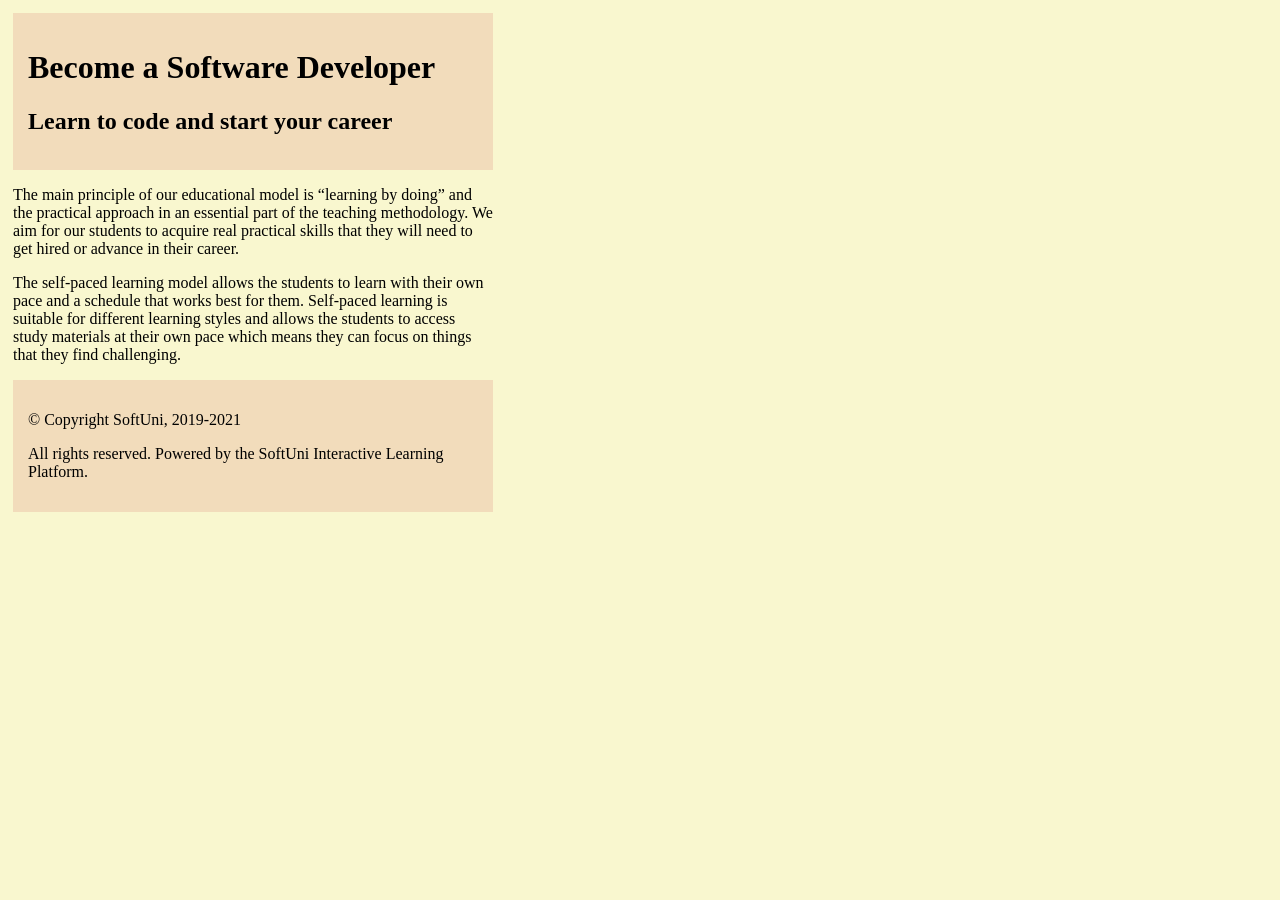
<file: HTML&CSS/02. HTML Structure/03. Semantic Tags/index.html>
<!DOCTYPE html>
<html lang="en">
<head>
    <meta charset="UTF-8">
    <meta http-equiv="X-UA-Compatible" content="IE=edge">
    <meta name="viewport" content="width=device-width, initial-scale=1.0">
    <link rel="stylesheet" href="styles.css">
    <title>Semantic Tags</title>
</head>
<body>
    <header>
        <h1>Become a Software Developer</h1>
        <h2>Learn to code and start your career</h2>
    </header>
    <main>
        <p>The main principle of our educational model is “learning by doing” and the practical approach in an essential part of the 
            teaching methodology. We aim for our students to acquire real practical skills that they will need to get hired or advance
             in their career.</p>
        <p>The self-paced learning model allows the students to learn with their own pace and a schedule that works best for them. 
            Self-paced learning is suitable for different learning styles and allows the students to access study materials at their
             own pace which means they can focus on things that they find challenging.</p>
    </main>
    <footer>
        <p>© Copyright SoftUni, 2019-2021</p>
        <p>All rights reserved. Powered by the SoftUni Interactive Learning Platform.</p>
    </footer>  
</body>
</html>
</file>
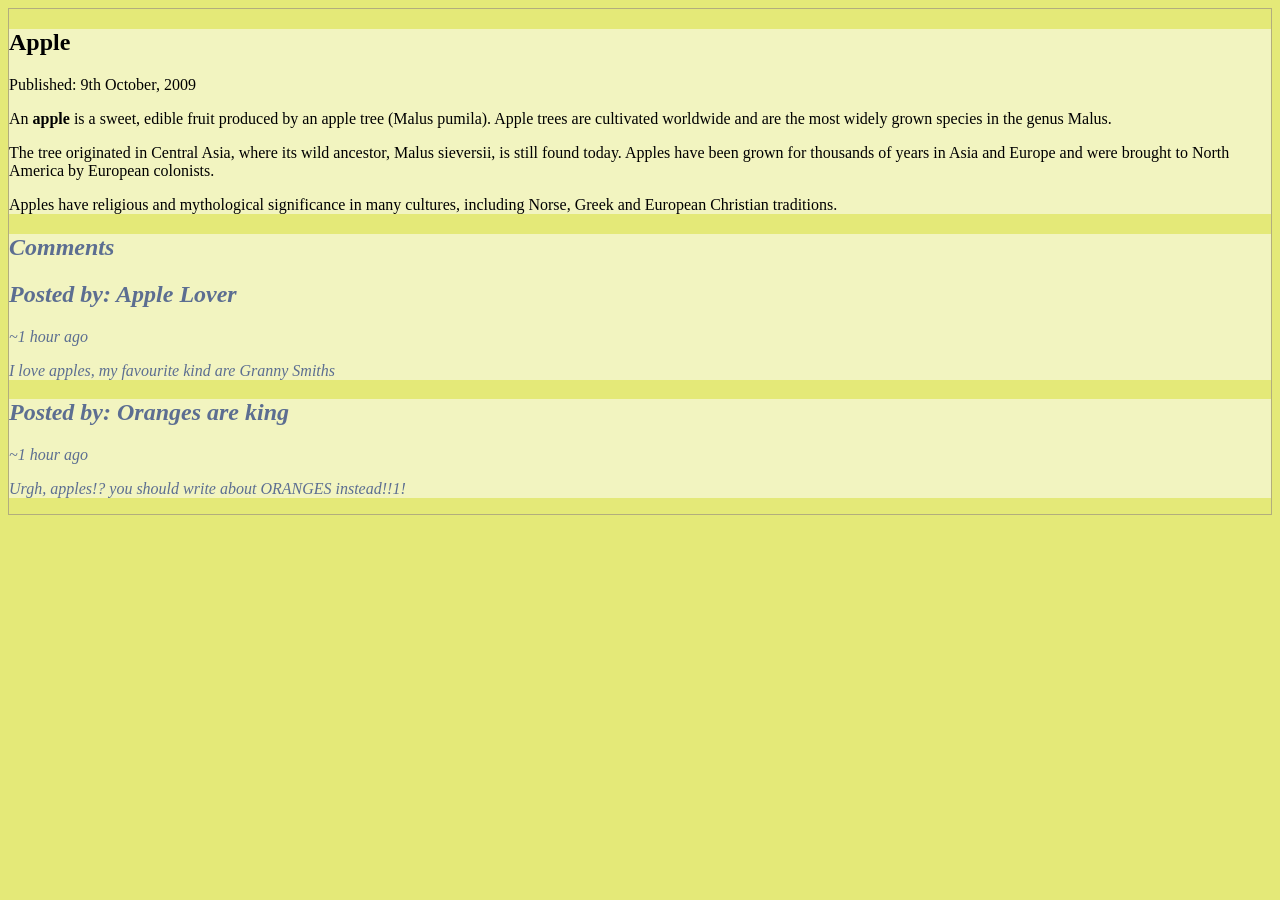
<file: HTML&CSS/02. HTML Structure/04. Semantic Article Page/index.html>
<!DOCTYPE html>
<html lang="en">
<head>
    <meta charset="UTF-8">
    <meta http-equiv="X-UA-Compatible" content="IE=edge">
    <meta name="viewport" content="width=device-width, initial-scale=1.0">
    <link rel="stylesheet" href="styles.css">
    <title>SEmantic Article Page</title>
</head>
<body>
    <article>
        <header>
            <h1>Apple</h1>
            <p>Published: 9th October, 2009</p>
        </header>
        <p>An <b>apple</b> is a sweet, edible fruit produced by an apple tree (Malus pumila). Apple trees are cultivated worldwide 
            and are the most widely grown species in the genus Malus.</p>
        <p>The tree originated in Central Asia, where its wild ancestor, Malus sieversii, is still found today. Apples have
             been grown for thousands of years in Asia and Europe and were brought to North America by European colonists.</p>
        <p>Apples have religious and mythological significance in many cultures, including Norse, Greek and European Christian 
            traditions.</p>
    </article>
    <section>
        <article>
            <h2>Comments</h2>
            <h2>Posted by: Apple Lover</h2>
            <p>~1 hour ago</p>
            <p>I love apples, my favourite kind are Granny Smiths</p>
        </article>
        <article>
            <header>
                <h2>Posted by: Oranges are king</h2>
            </header>
            <p>~1 hour ago</p>
            <p>Urgh, apples!? you should write about ORANGES instead!!1!</p>
        </article>
    </section>
</body>
</html>
</file>
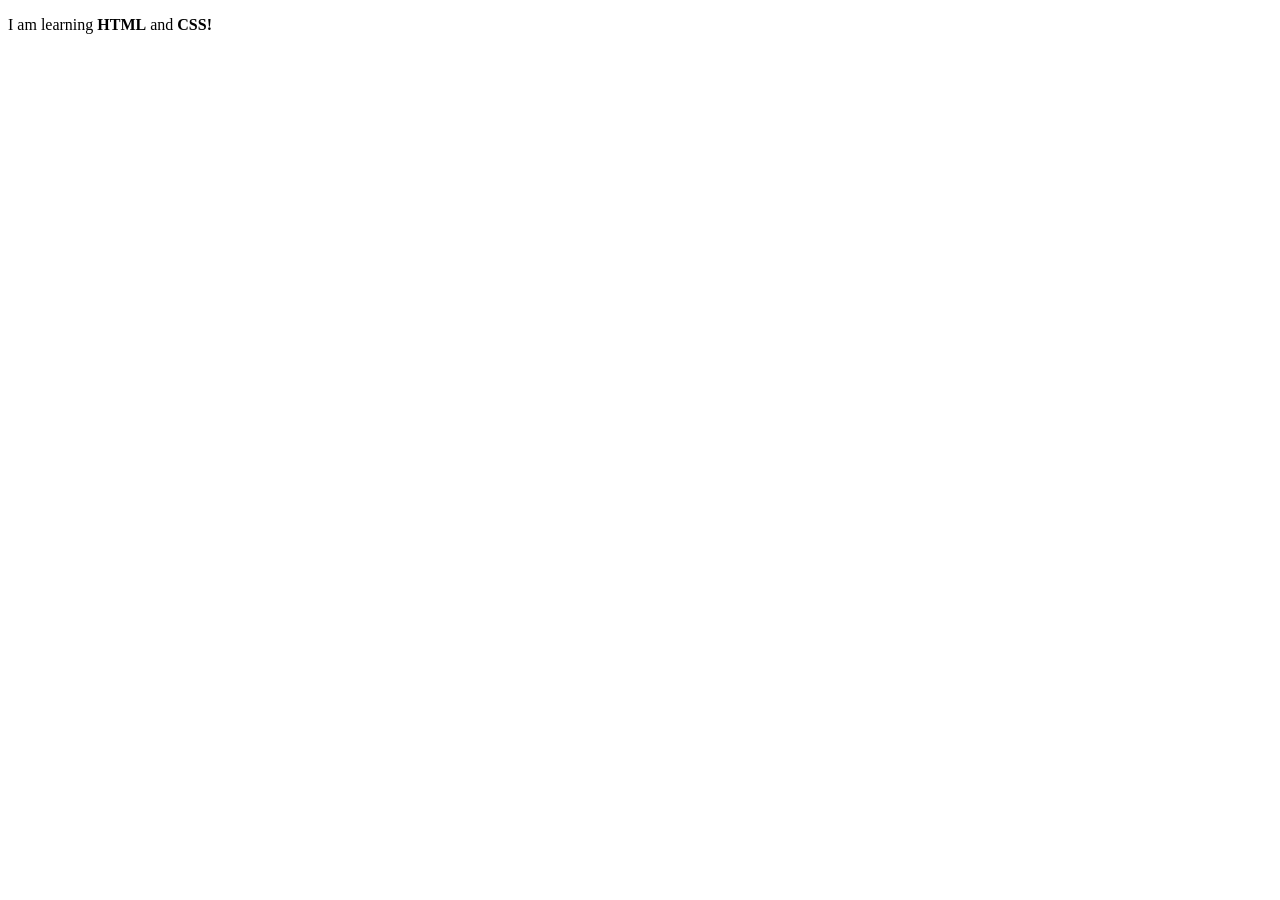
<file: HTML&CSS/01.html-introduction/01.welcome-to-html/welcome.html>
<!DOCTYPE html>
<html lang="en">
<head>
    <meta charset="UTF-8">
    <meta http-equiv="X-UA-Compatible" content="IE=edge">
    <meta name="viewport" content="width=device-width, initial-scale=1.0">
    <title>Welcome</title>
</head>
<body>

    <p>I am learning <strong>HTML</strong> and <strong>CSS!</strong></p>
    
</body>
</html>
</file>
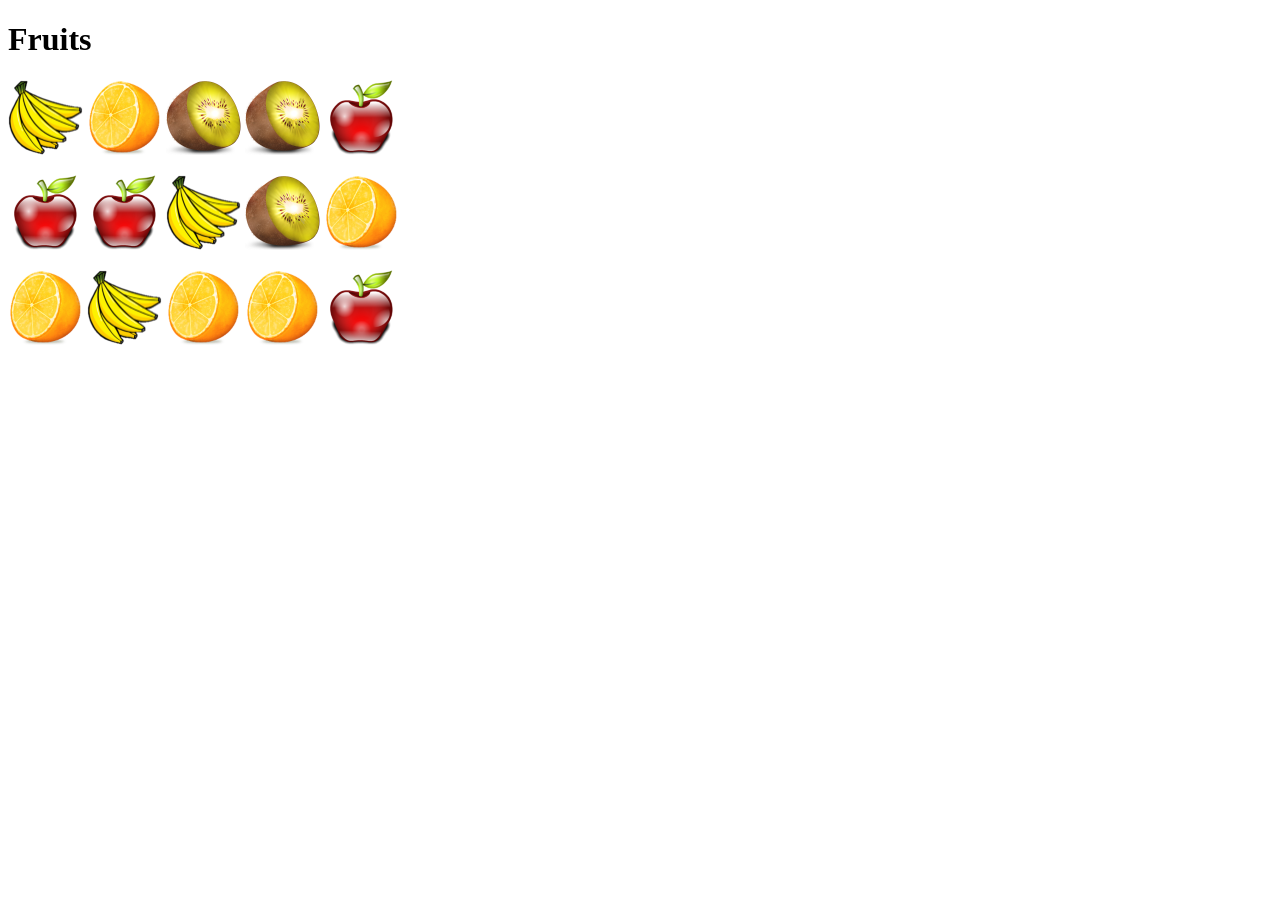
<file: HTML&CSS/01.html-introduction/02.fruits/fruits.html>
<!DOCTYPE html>
<html lang="en">
  <head>
    <meta charset="UTF-8" />
    <meta http-equiv="X-UA-Compatible" content="IE=edge" />
    <meta name="viewport" content="width=device-width, initial-scale=1.0" />
    <title>Fruits</title>
  </head>
  <body>

    <h1>Fruits</h1>

    <p>
      <img src="banana.png" alt="banana" />
      <img src="orange.png" alt="orange" />
      <img src="kiwi.png" alt="kiwi" />
      <img src="kiwi.png" alt="kiwi" />
      <img src="apple.png" alt="apple" />
    </p>
    <p>
      <img src="apple.png" alt="apple" />
      <img src="apple.png" alt="apple" />
      <img src="banana.png" alt="banana" />
      <img src="kiwi.png" alt="kiwi" />
      <img src="orange.png" alt="orange" />
    </p>
    <p>
      <img src="orange.png" alt="orange" />
      <img src="banana.png" alt="banana" />
      <img src="orange.png" alt="orange" />
      <img src="orange.png" alt="orange" />
      <img src="apple.png" alt="apple" />
    </p>
  </body>
</html>
</file>
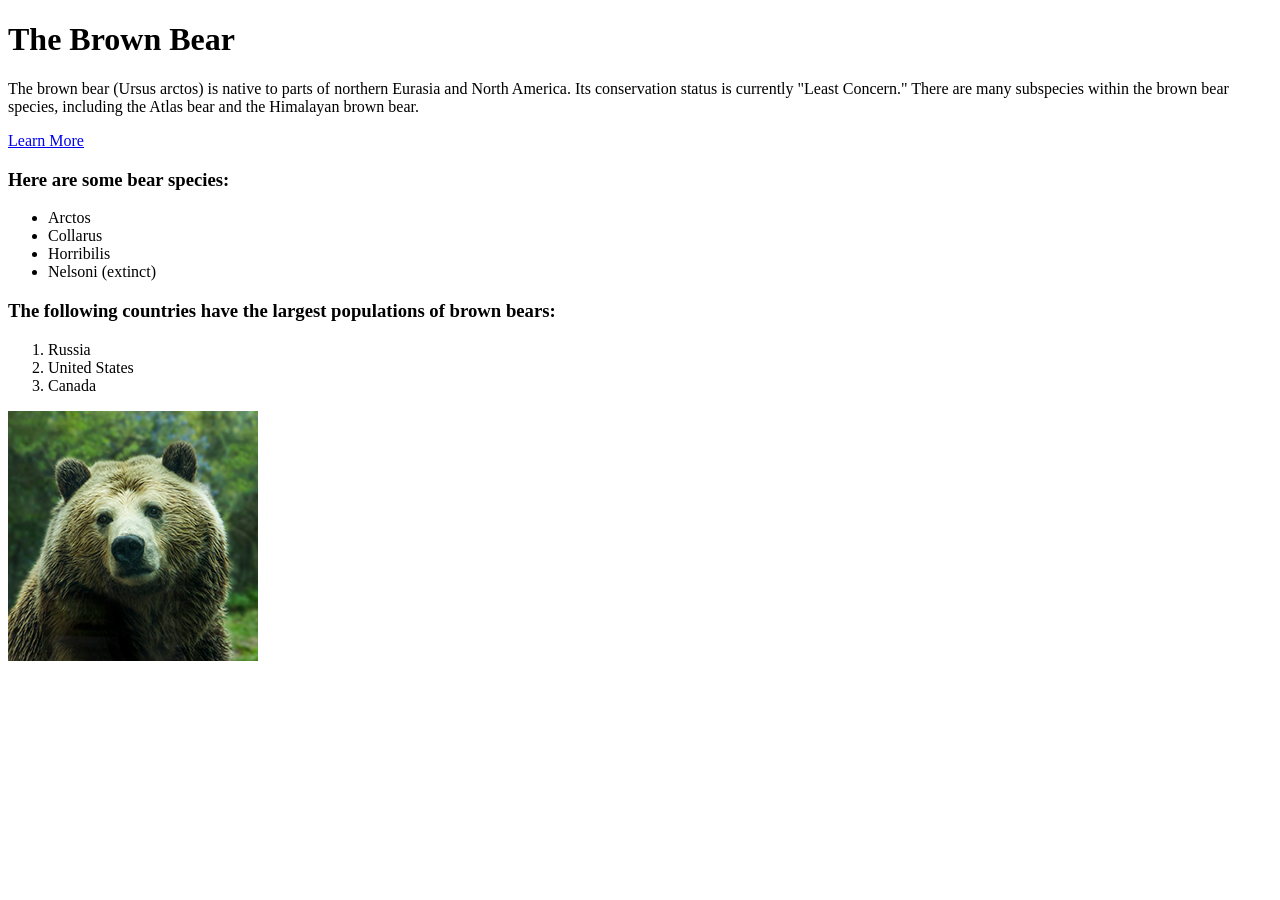
<file: HTML&CSS/01.html-introduction/03.wiki-page/wiki-page.html>
<!DOCTYPE html>
<html lang="en">
  <head>
    <meta charset="UTF-8" />
    <meta http-equiv="X-UA-Compatible" content="IE=edge" />
    <meta name="viewport" content="width=device-width, initial-scale=1.0" />
    <title>The Brown Bear</title>
  </head>
  <body>
    <h1>The Brown Bear</h1>
    
    <p>
      The brown bear (Ursus arctos) is native to parts of northern Eurasia and
      North America. Its conservation status is currently "Least Concern." There
      are many subspecies within the brown bear species, including the Atlas
      bear and the Himalayan brown bear.
    </p>

    <a href="https://en.wikipedia.org/wiki/Brown_bear" target="_blank"
      >Learn More</a
    >

    <h3>Here are some bear species:</h3>
    
    <ul>
      <li>Arctos</li>
      <li>Collarus</li>
      <li>Horribilis</li>
      <li>Nelsoni (extinct)</li>
    </ul>

    <h3>The following countries have the largest populations of brown bears:</h3>

    <ol>
        <li>Russia</li>
        <li>United States</li>
        <li>Canada</li>
    </ol>

    <img src="bear.jpg" alt="Bear">
  </body>
</html>
</file>
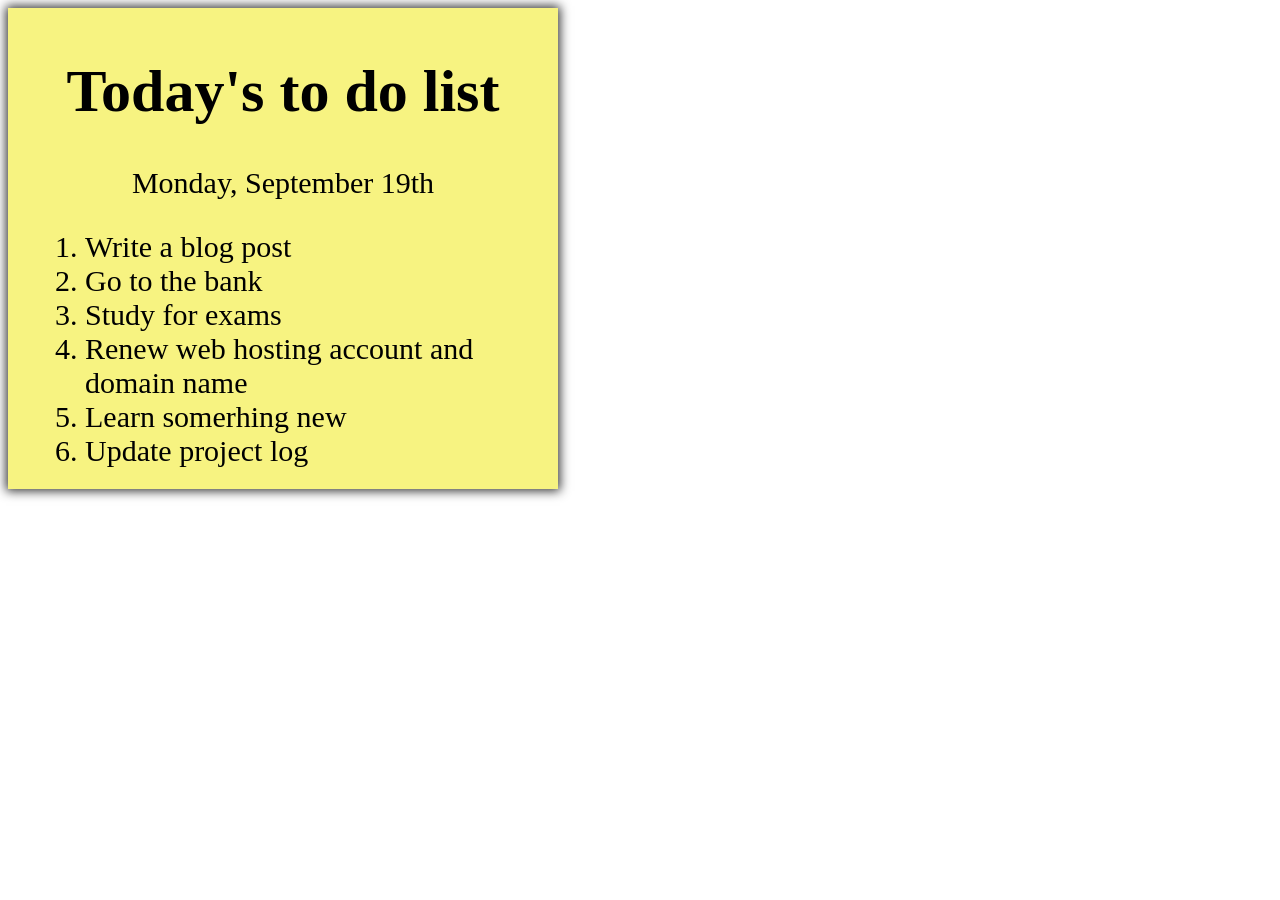
<file: HTML&CSS/01.html-introduction/04.to-do-list/to-do-list.html>
<!DOCTYPE html>
<html lang="en">
<head>
    <meta charset="UTF-8">
    <meta http-equiv="X-UA-Compatible" content="IE=edge">
    <meta name="viewport" content="width=device-width, initial-scale=1.0">
    <link rel="stylesheet" href="to-do-list.css">
    <title>To do list</title>
</head>
<body>

    <main class="my-list">
        <h1 style="text-align: center;">Today's to do list</h1>
        <p style="text-align: center;">Monday, September 19th</p>
        <ol>
            <li>Write a blog post</li>
            <li>Go to the bank</li>
            <li>Study for exams</li>
            <li>Renew web hosting account and domain name</li>
            <li>Learn somerhing new</li>
            <li>Update project log</li>
        </ol>

    </main>
    
</body>
</html>
</file>
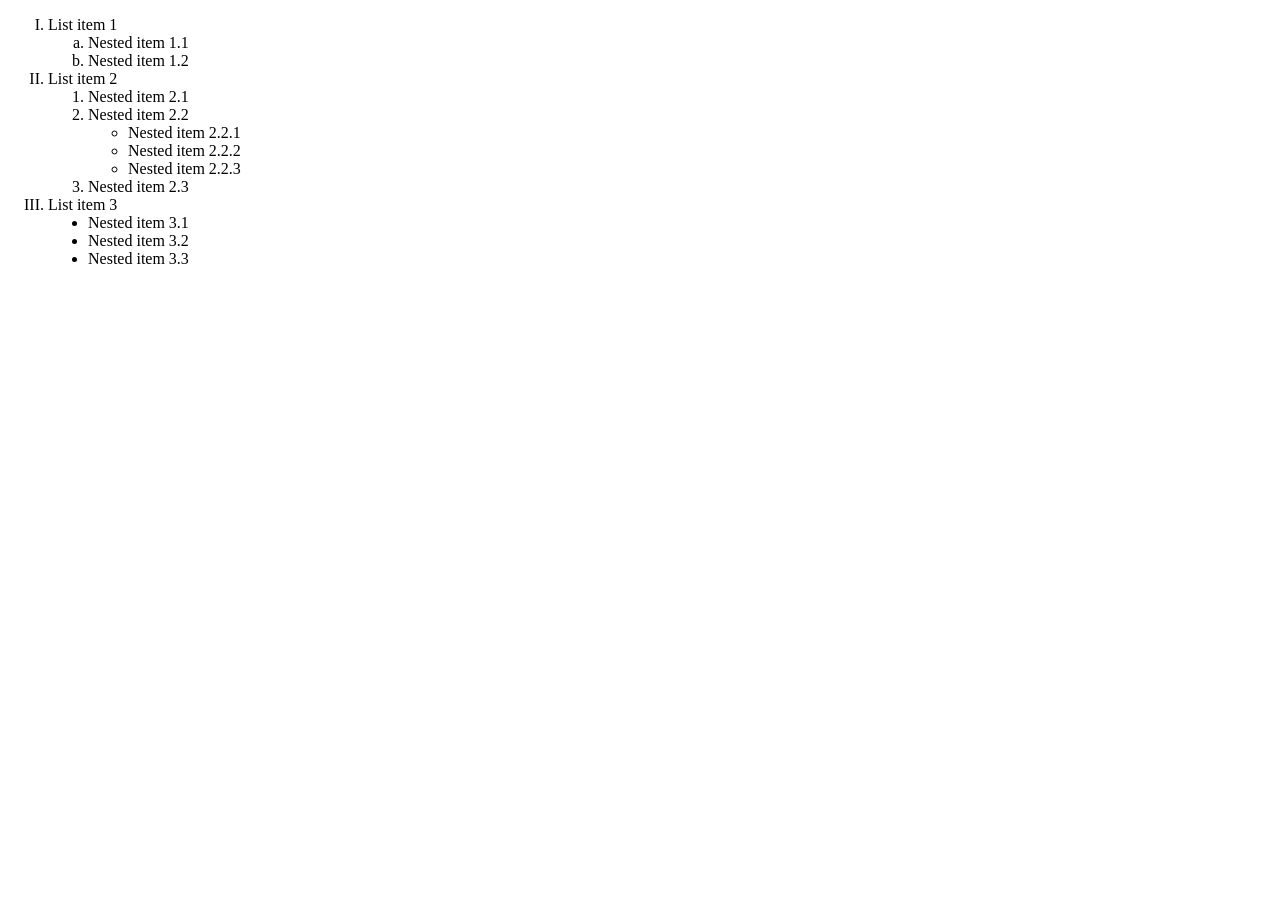
<file: HTML&CSS/01.html-introduction/05.html-lists/html-lists.html>
<!DOCTYPE html>
<html lang="en">
<head>
    <meta charset="UTF-8">
    <meta http-equiv="X-UA-Compatible" content="IE=edge">
    <meta name="viewport" content="width=device-width, initial-scale=1.0">
    <title>Html lists</title>
</head>
<body>

    <ol type="I">
        <li>List item 1
            <ol type="a">
                <li>Nested item 1.1</li>
                <li>Nested item 1.2</li>
            </ol>
        </li>
        <li>List item 2
            <ol type="1">
                <li>Nested item 2.1</li>
                <li>Nested item 2.2
                    <ul type="circle">
                        <li>Nested item 2.2.1</li>
                        <li>Nested item 2.2.2</li>
                        <li>Nested item 2.2.3</li>
                    </ul>
                </li>
                <li>Nested item 2.3</li>
            </ol>
        </li>
        <li>List item 3
            <ul type="disc">
                <li>Nested item 3.1</li>
                <li>Nested item 3.2</li>
                <li>Nested item 3.3</li>
            </ul>
        </li>
    </ol>
    
</body>
</html>
</file>
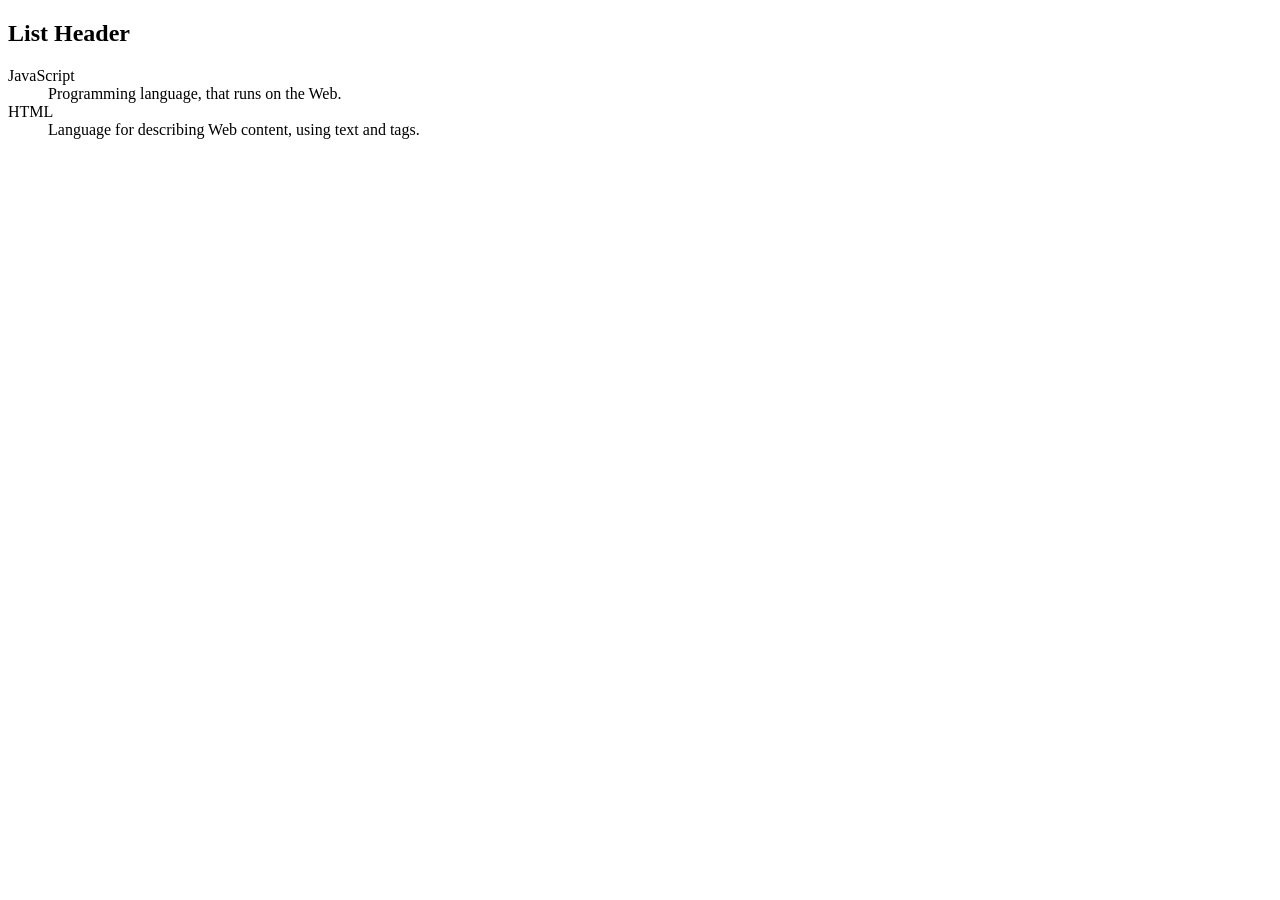
<file: HTML&CSS/01.html-introduction/06.definition-lists/definition-lists.html>
<!DOCTYPE html>
<html lang="en">
<head>
    <meta charset="UTF-8">
    <meta http-equiv="X-UA-Compatible" content="IE=edge">
    <meta name="viewport" content="width=device-width, initial-scale=1.0">
    <title>Definition lists</title>
</head>
<body>
    
    <h2>List Header</h2>

    <dl>
        <dt>JavaScript</dt>
        <dd>Programming language, that runs on the Web.</dd>
        <dt>HTML</dt>
        <dd>Language for describing Web content, using text and tags.</dd>
    </dl>

</body>
</html>
</file>
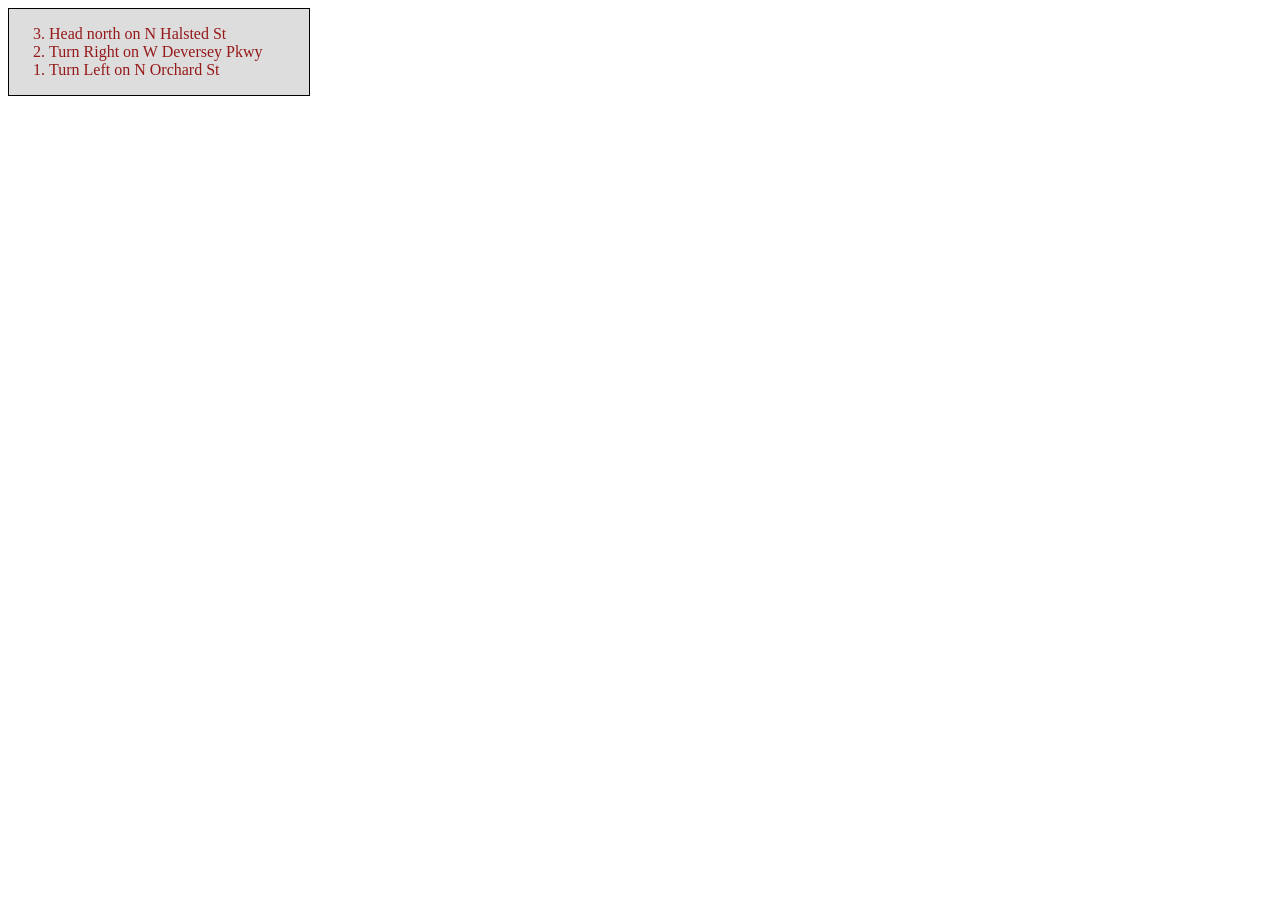
<file: HTML&CSS/01.html-introduction/07.reversed-list/reversed-list.html>
<!DOCTYPE html>
<html lang="en">
<head>
    <meta charset="UTF-8">
    <meta http-equiv="X-UA-Compatible" content="IE=edge">
    <meta name="viewport" content="width=device-width, initial-scale=1.0">
    <link rel="stylesheet" href="reversed-list.css">
    <title>Reversed List</title>
</head>
<body>

    <main id="wrapper">
        <ol type="1" reversed="reversed">
            <li>Head north on N Halsted St</li>
            <li>Turn Right on W Deversey Pkwy</li>
            <li>Turn Left on N Orchard St</li>
        </ol>
    </main>
    
</body>
</html>
</file>
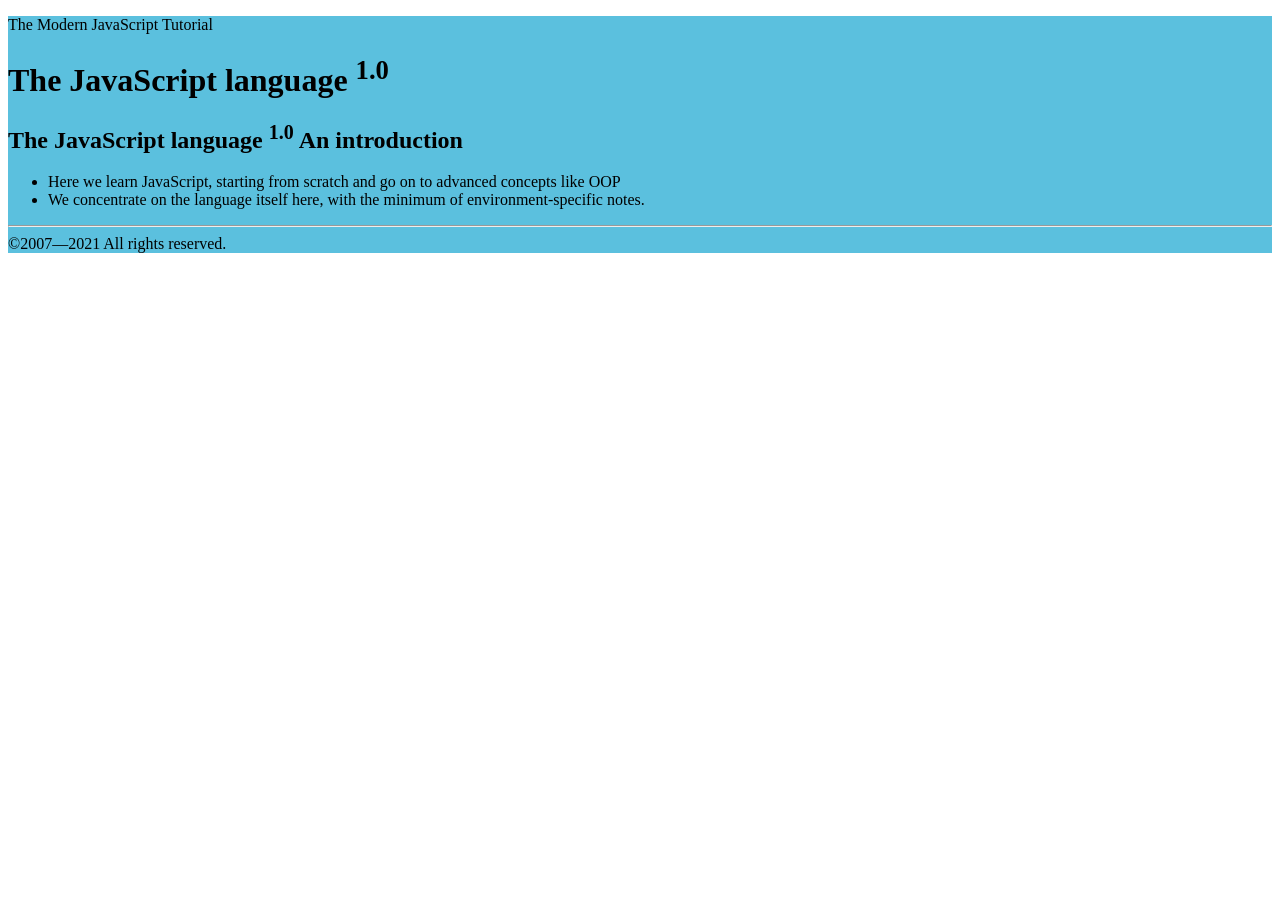
<file: HTML&CSS/01.html-introduction/08.modern-javascript/modern-javascript.html>
<!DOCTYPE html>
<html lang="en">
<head>
    <meta charset="UTF-8">
    <meta http-equiv="X-UA-Compatible" content="IE=edge">
    <meta name="viewport" content="width=device-width, initial-scale=1.0">
    <link rel="stylesheet" href="modern-javascript.css">
    <title>The Modern JavaScript</title>
</head>
<body>
    
    <main id="wrapper">
        <p>
            <header>The Modern JavaScript Tutorial</header>
            <h1><span>The JavaScript language </span><sup>1.0</sup></h1>
            <h2>The JavaScript language <sup> 1.0 </sup> An introduction</h2>
            <ul>
                <li>Here we learn JavaScript, starting from scratch and go on to advanced concepts like OOP</li>
                <li>We concentrate on the language itself here, with the minimum of environment-specific notes.</li>
            </ul>
        </p>
        <hr />
        <footer>©2007—2021 All rights reserved.</footer>
    </main>

</body>
</html>
</file>
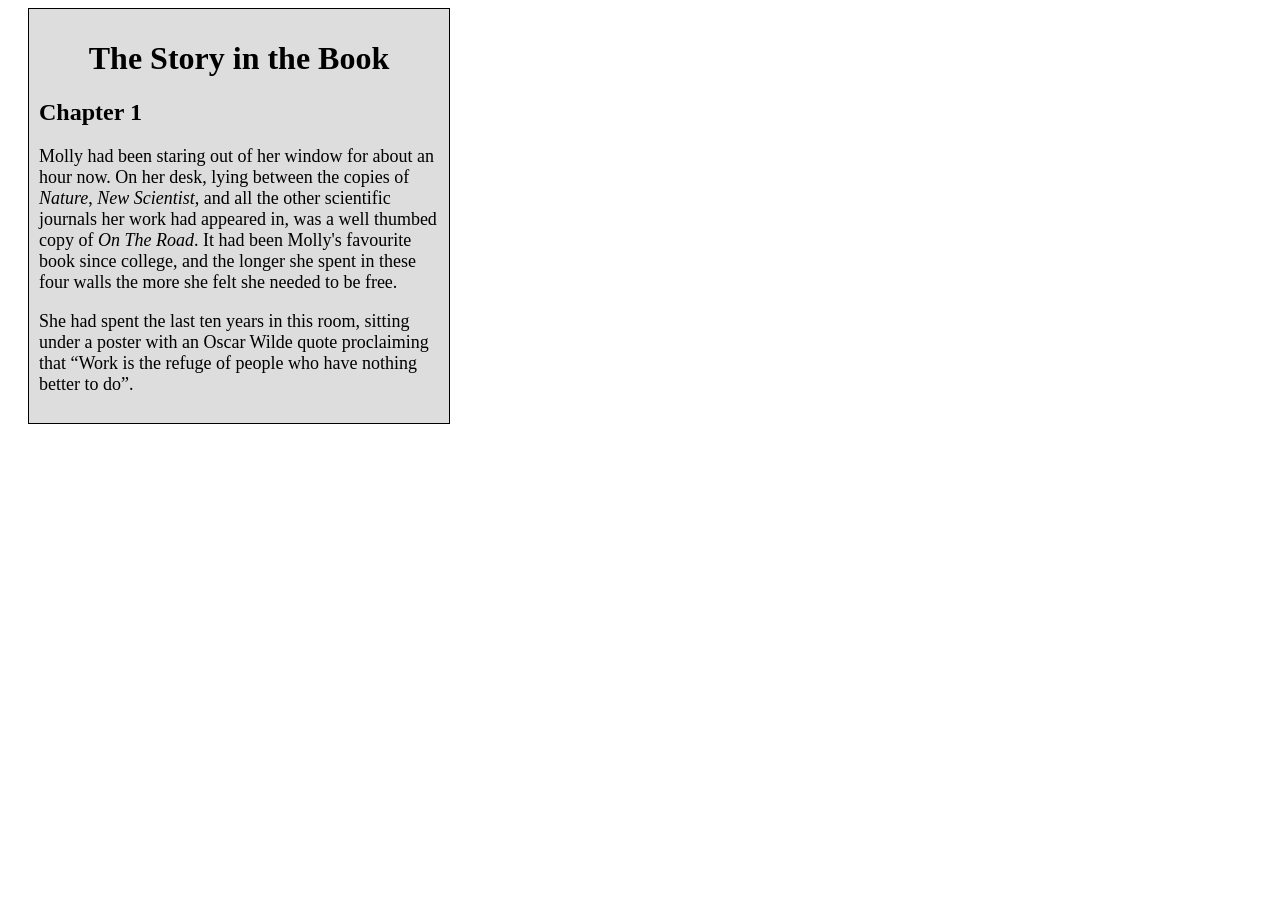
<file: HTML&CSS/01.html-introduction/09.book-story/book-story.html>
<!DOCTYPE html>
<html lang="en">
<head>
    <meta charset="UTF-8">
    <meta http-equiv="X-UA-Compatible" content="IE=edge">
    <meta name="viewport" content="width=device-width, initial-scale=1.0">
    <link rel="stylesheet" href="book-story.css">
    <title>Book Story</title>
</head>
<body>
    
    <main>
        <h1>The Story in the Book</h1>
        <h2>Chapter 1</h2>
        <p>Molly had been staring out of her window for about an hour now. On her desk, lying between the copies of <em>Nature</em>, <em>New Scientist</em>,
             and all the other scientific journals her work had appeared in, was a well thumbed copy of <em>On The Road</em>. It had been Molly's 
             favourite book since college, and the longer she spent in these four walls the more she felt she needed to be free.</p>
        <p>She had spent the last ten years in this room, sitting under a poster with an Oscar Wilde quote proclaiming that <q>Work is the
             refuge of people who have nothing better to do</q>.</p>

</body>
</html>
</file>
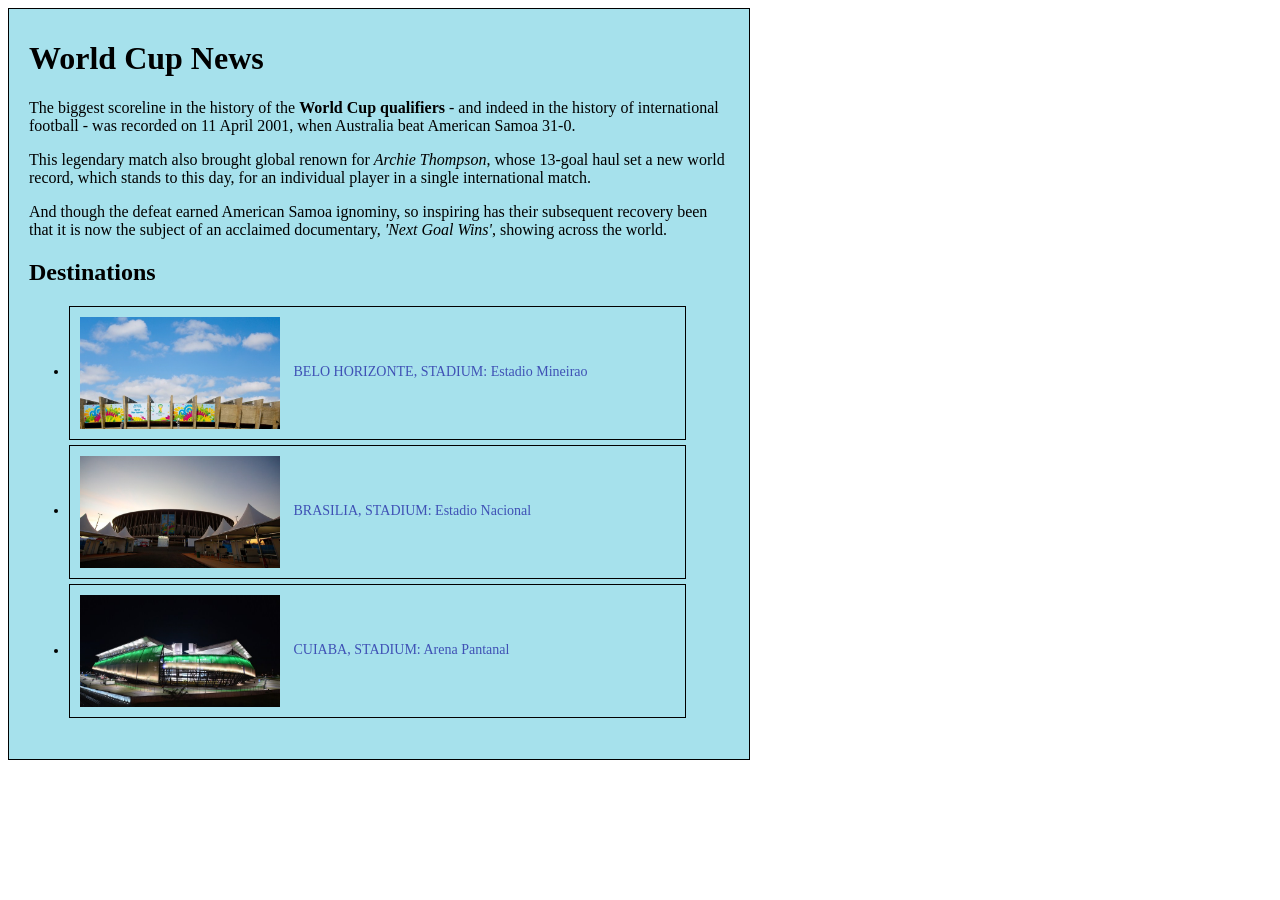
<file: HTML&CSS/01.html-introduction/10.world-cup-news/world-cup-news.html>
<!DOCTYPE html>
<html lang="en">
<head>
    <meta charset="UTF-8">
    <meta http-equiv="X-UA-Compatible" content="IE=edge">
    <meta name="viewport" content="width=device-width, initial-scale=1.0">
    <link rel="stylesheet" href="world-cup-news.css">
    <title>World Cup News</title>
</head>
<body>

    <main id="wrapper">
        <h1>World Cup News</h1>
        <p>The biggest scoreline in the history of the <strong>World Cup qualifiers</strong> - and indeed in the history of international football - 
            was recorded on 11 April 2001, when Australia beat American Samoa 31-0.</p>
        <p>This legendary match also brought global renown for <em>Archie Thompson</em>, whose 13-goal haul set a new world record, which stands
             to this day, for an individual player in a single international match.</p>
        <p>And though the defeat earned American Samoa ignominy, so inspiring has their subsequent recovery been that it is now the 
            subject of an acclaimed documentary, <em>'Next Goal Wins'</em>, showing across the world.</p>
        <h2>Destinations</h2>
        <ul>
        <li>
            <img src="estadio-mineirao.jpg" alt="Belo Horizonte stadium">
            <span class="text">BELO HORIZONTE, STADIUM: Estadio Mineirao</span>
        </li>
        <li> 
            <img src="estadio-nacional.jpg" alt="Brazilia stadium">
            <span class="text">BRASILIA, STADIUM: Estadio Nacional</span>
        </li>
        <li>
            <img src="arena-pantanal.jpg" alt="Cuiaba stadium">
            <span class="text">CUIABA, STADIUM: Arena Pantanal</span>
        </li> 
        </ul>
    </main>
    
</body>
</html>
</file>
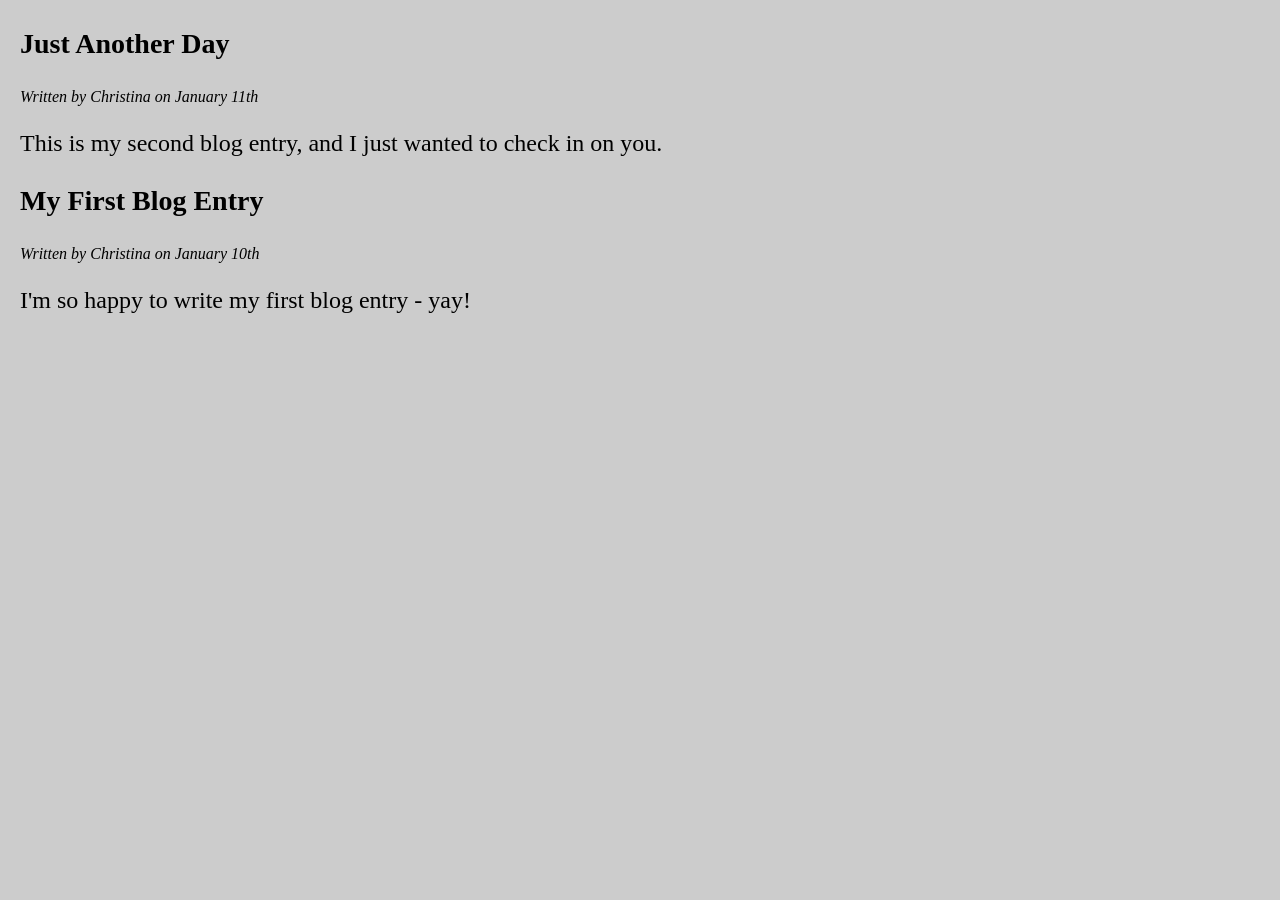
<file: HTML&CSS/02. HTML Structure/02. Page Content/page-content.html>
<!DOCTYPE html>
<html lang="en">
<head>
    <meta charset="UTF-8">
    <meta http-equiv="X-UA-Compatible" content="IE=edge">
    <meta name="viewport" content="width=device-width, initial-scale=1.0">
    <link rel="stylesheet" href="page-content.css">
    <title>Page content</title>
</head>
<body>
    <section>
        <article>
            <header>
                <h1>Just Another Day</h1>
                <p class="small-text">Written by Christina on January 11th</p>   
            </header>      
            <p class="text">This is my second blog entry, and I just wanted to check in on you.</p>
        </article>
        <article>
            <header>
                <h1>My First Blog Entry</h1>
                <p class="small-text">Written by Christina on January 10th</p>
            </header>
            <p class="text">I'm so happy to write my first blog entry - yay!</p>
        </article>
    </section>
</body>
</html>
</file>
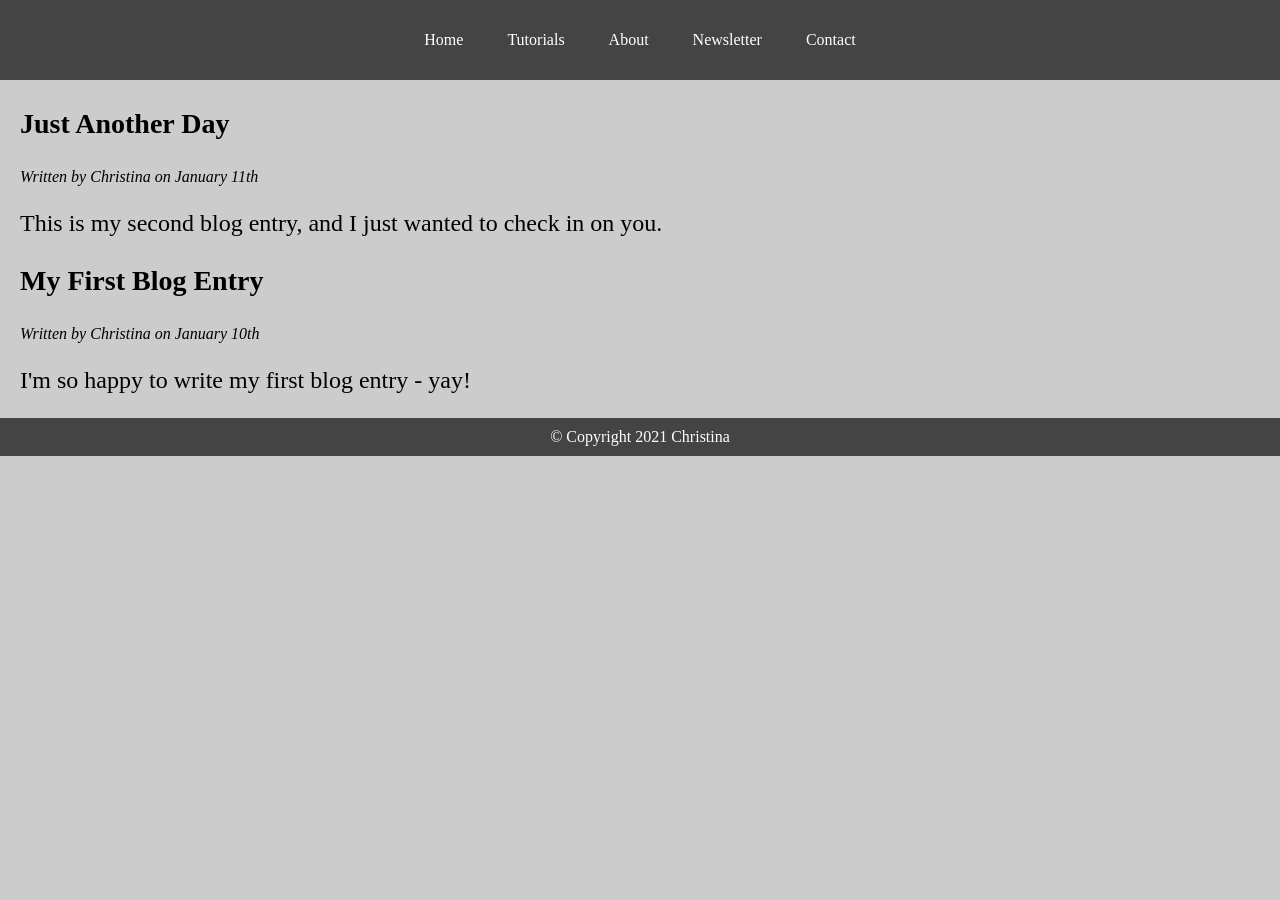
<file: HTML&CSS/02. HTML Structure/05. Simple Website/simple-website.html>
<!DOCTYPE html>
<html lang="en">
<head>
    <meta charset="UTF-8">
    <meta http-equiv="X-UA-Compatible" content="IE=edge">
    <meta name="viewport" content="width=device-width, initial-scale=1.0">
    <link rel="stylesheet" href="simple-website.css">
    <title>Simple Website</title>
</head>
<body>
    <nav>
        <ul>
            <li><a href="/contact">Home</a></li>
            <li><a href="/tutorials">Tutorials</a></li>
            <li><a href="/about">About</a></li>
            <li><a href="/newsletter">Newsletter</a></li>
            <li><a href="/contact">Contact</a></li>
        </ul>
     </nav>
     <section>
        <article>
            <header>
                <h1>Just Another Day</h1>
                <p class="small-text">Written by Christina on January 11th</p>   
            </header>      
            <p class="text">This is my second blog entry, and I just wanted to check in on you.</p>
        </article>
        <article>
            <header>
                <h1>My First Blog Entry</h1>
                <p class="small-text">Written by Christina on January 10th</p>
            </header>
            <p class="text">I'm so happy to write my first blog entry - yay!</p>
        </article>
    </section>
    <footer>
        <p>&copy Copyright 2021 Christina</p>
    </footer>
</body>
</html>
</file>
<file: HTML&CSS/02. HTML Structure/03. Semantic Tags/styles.css>
header {
    background-color: #f2dcbb;
    padding: 15px;
}

body {
    background-color: #f9f7cf;
    width: 480px;
    padding: 5px;
}

footer {
    background-color: #f2dcbb;
    padding: 15px;
}
</file>
<file: HTML&CSS/02. HTML Structure/04. Semantic Article Page/styles.css>
body {
    background-color: #e4e978;
    width: 700;
    border: 1px solid #b2ad7d;
}

article {
    background-color: #f2f4c0;
}

section {
    font-style: italic;
    color: #5c6e91;
}
</file>
<file: HTML&CSS/01.html-introduction/04.to-do-list/to-do-list.css>
.my-list{
    background-color: #f7f381;
    padding: 8px 24px;
    width: 500px;
    font-size: 30px;
    border: 1px solid #f7f381;
    box-shadow: 0 0 10px 2px #333333;
}

.my-list ol {
    margin: 12px;
}

.my-list p{
    text-align: center;
}
</file>
<file: HTML&CSS/01.html-introduction/07.reversed-list/reversed-list.css>
#wrapper{
    background-color: #dddddd;
    color: #95191a;
    width: 300px;
    border: 1px solid #000000;
}
</file>
<file: HTML&CSS/01.html-introduction/08.modern-javascript/modern-javascript.css>
#wrapper{
    background-color: #5bc0de;
}
</file>
<file: HTML&CSS/01.html-introduction/09.book-story/book-story.css>
main {
    width: 400px;
    background-color: #dddddd;
    border: 1px solid #000000;
    margin-left: 20px;
    padding: 10px;
}

p {
    font-size: 18px;
}

h1 {
    text-align: center;
}

q::before {
    content: open-quote;
}

q::after {
    content: close-quote;
}
</file>
<file: HTML&CSS/01.html-introduction/10.world-cup-news/world-cup-news.css>
#wrapper{
    width: 700px;
    height: 730px;
    border: 1px solid #000000;
    padding: 10px 20px;
    background-color: #a6e1ec;
    align-items: center;
}

img {
    width: 200px;
    margin-right: 10px;
    vertical-align: middle;
}

li {
    width: 595px;
    padding: 10px;
    margin-bottom: 5px;
    font-size: 14px;
    border: 1px solid #000000;
}

.text {
    color: #3f51b5;
}
</file>
<file: HTML&CSS/02. HTML Structure/02. Page Content/page-content.css>
body {
    margin: 0px;
    padding: 0px;
    background-color: #CCCCCC;
}

section {
    margin-left: 20px;
}

h1 {
    font-size: 28px;
}

.small-text {
    font-style: italic;
}

.text {
    font-size: 24px;
}
</file>
<file: HTML&CSS/02. HTML Structure/05. Simple Website/simple-website.css>
body {
    margin: 0px;
    padding: 0px;
    background-color: #CCCCCC;
}

ul {
    background-color: #444;
    text-align: center;
    padding: 0px;
    margin: 0px;
    list-style: none;
}

li {
    display: inline-block;
    size: 24px;
    line-height: 40px;
    height: 40px;
    padding: 20px;
    color: white;
}

a {
    text-decoration: none;
    color: #ffffff;
}

body {
    margin: 0px;
    padding: 0px;
    background-color: #CCCCCC;
}

section {
    margin-left: 20px;
}

h1 {
    font-size: 28px;
}

.small-text {
    font-style: italic;
}

.text {
    font-size: 24px;
}

footer {
    background-color: #444;  
    
}

footer p {
    color: #fff;
    text-align: center; 
    padding: 10px;
}
</file>
